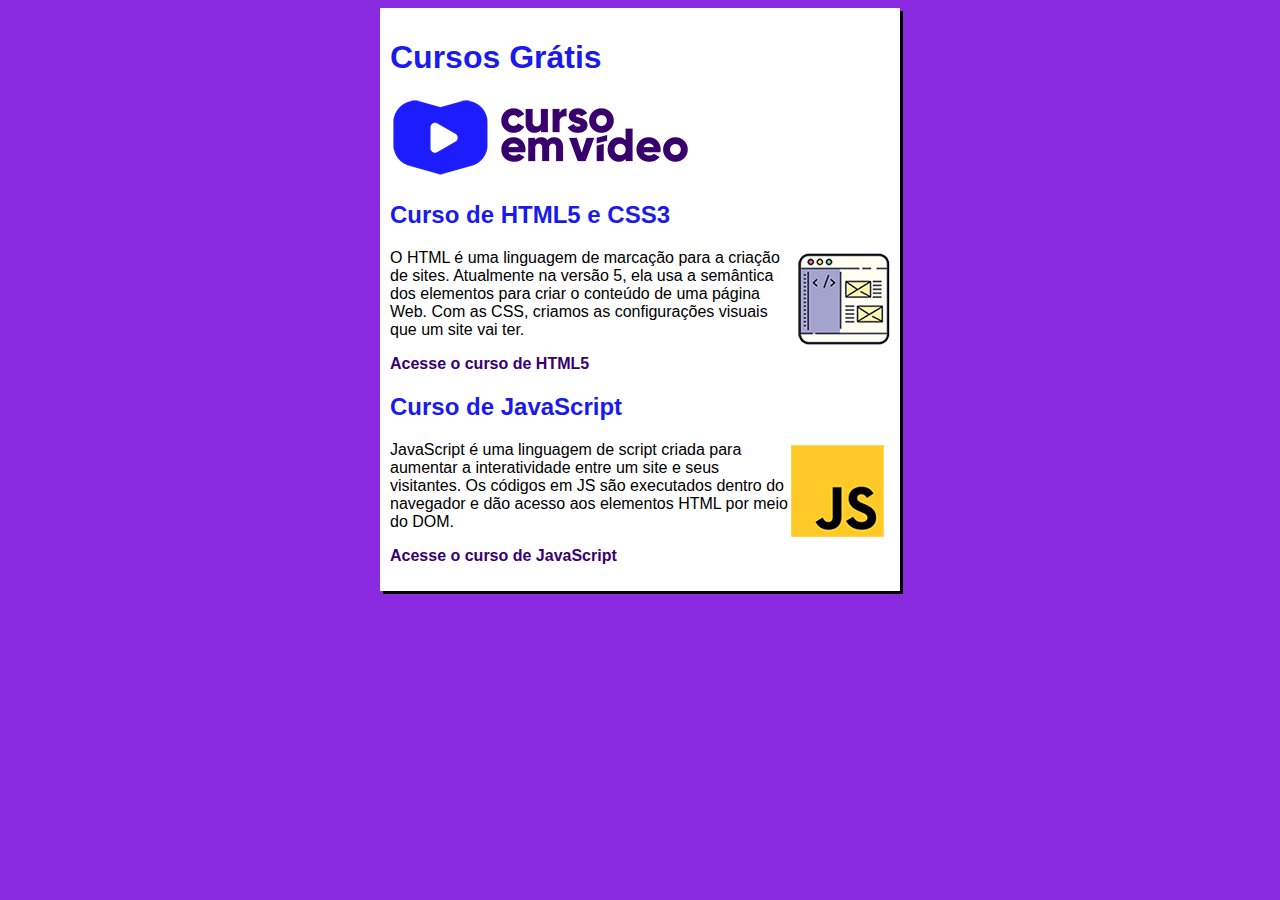
<file: index.html>
<!DOCTYPE html>
<html lang="pt-br">
<head>
    <meta charset="UTF-8">
    <meta http-equiv="X-UA-Compatible" content="IE=edge">
    <meta name="viewport" content="width=device-width, initial-scale=1.0">
    <title>Curso em Video</title>
    <link rel="stylesheet" href="stilos/style.css">
</head>
<body>
    <main>
        <header>
            <h1>Cursos Grátis</h1>
            <img src="imagens/curso-em-video-cor.png" alt="Curso em video">
        </header>
        <article>
            <h2>Curso de HTML5 e CSS3</h2>
            <img class="lado" src="imagens/curso-html-css.png" alt="Curso de HTML5 e CSS3">
            <p>O HTML é uma linguagem de marcação para a criação de sites. Atualmente na versão 5, ela usa a semântica dos elementos para criar o conteúdo de uma página Web. Com as CSS, criamos as configurações visuais que um site vai ter.</p>
            <p><a href="curso-html.html">Acesse o curso de HTML5</a></p>
        </article>
        <article>
            <h2>Curso de JavaScript</h2>
            <img class="lado" src="imagens/curso-javascript.png" alt="Curso de JavaScript">
            <p>JavaScript é uma linguagem de script criada para aumentar a interatividade entre um site e seus visitantes. Os códigos em JS são executados dentro do navegador e dão acesso aos elementos HTML por meio do DOM.</p>
            <p><a href="curso-js.html">Acesse o curso de JavaScript</a></p>
        </article>
    </main>
</body>
</html>
</file>
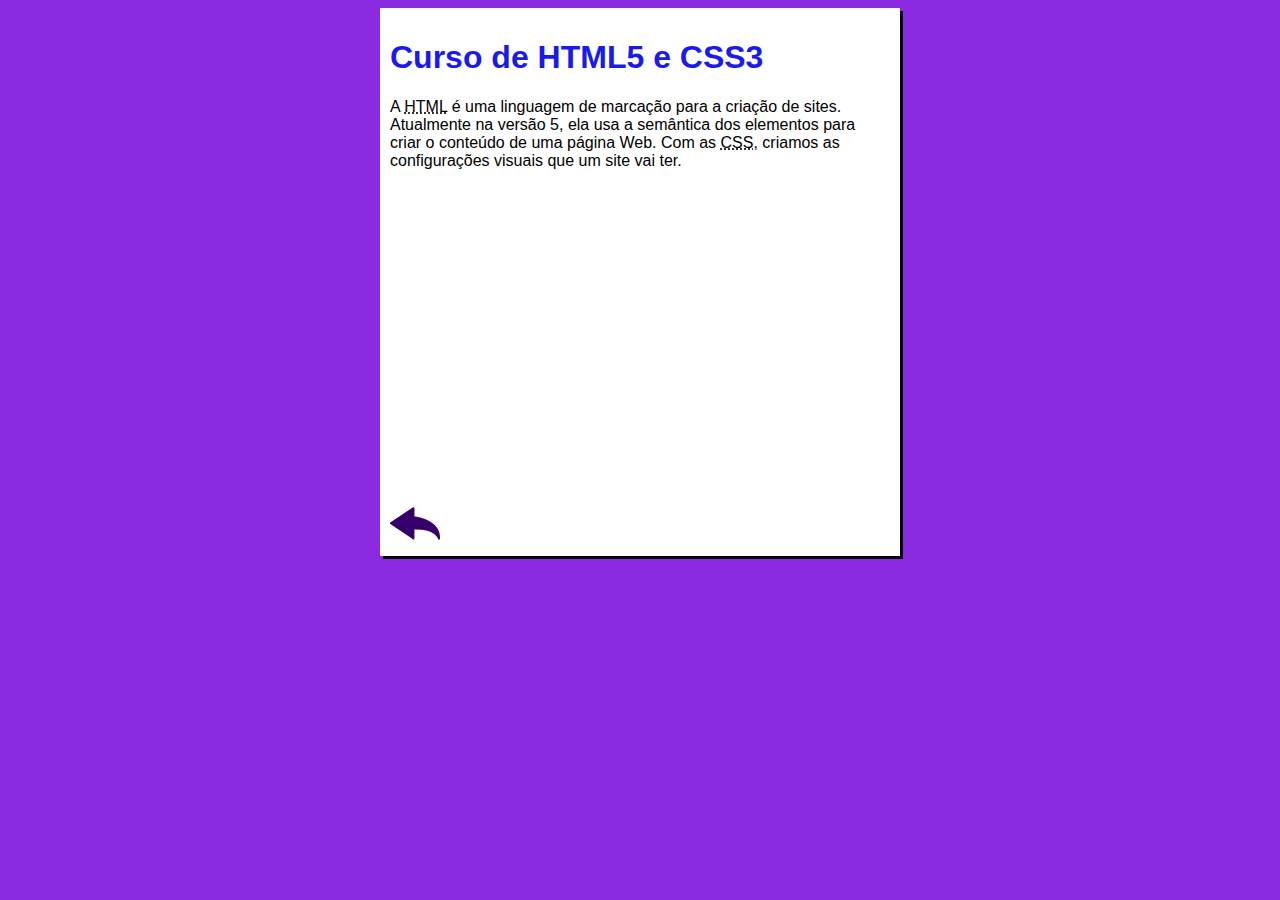
<file: curso-html.html>
<!DOCTYPE html>
<html lang="pt-br">
<head>
    <meta charset="UTF-8">
    <meta name="viewport" content="width=device-width, initial-scale=1.0">
    <title>Curso de HTML</title>
    <link rel="stylesheet" href="stilos/style.css">
</head>
<body>
    <main>
        <header>
            <h1>Curso de HTML5 e CSS3</h1>
        </header>
        <article>
            <p>A <abbr title="HyperText Markup Language">HTML</abbr> é uma linguagem de marcação para a criação de sites. Atualmente na versão 5, ela usa a semântica dos elementos para criar o conteúdo de uma página Web. Com as <abbr title="Cascading Style Sheets">CSS</abbr>, criamos as configurações visuais que um site vai ter.</p>

            <iframe width="500" height="315" src="https://www.youtube.com/embed/riSVzwlSnhw" frameborder="0" allow="accelerometer; autoplay; encrypted-media; gyroscope; picture-in-picture" allowfullscreen></iframe>

            <a href="index.html"><img src="imagens/btn-back.png" alt="Voltar"></a>
            
        </article>
    </main>
</body>
</html>
</file>
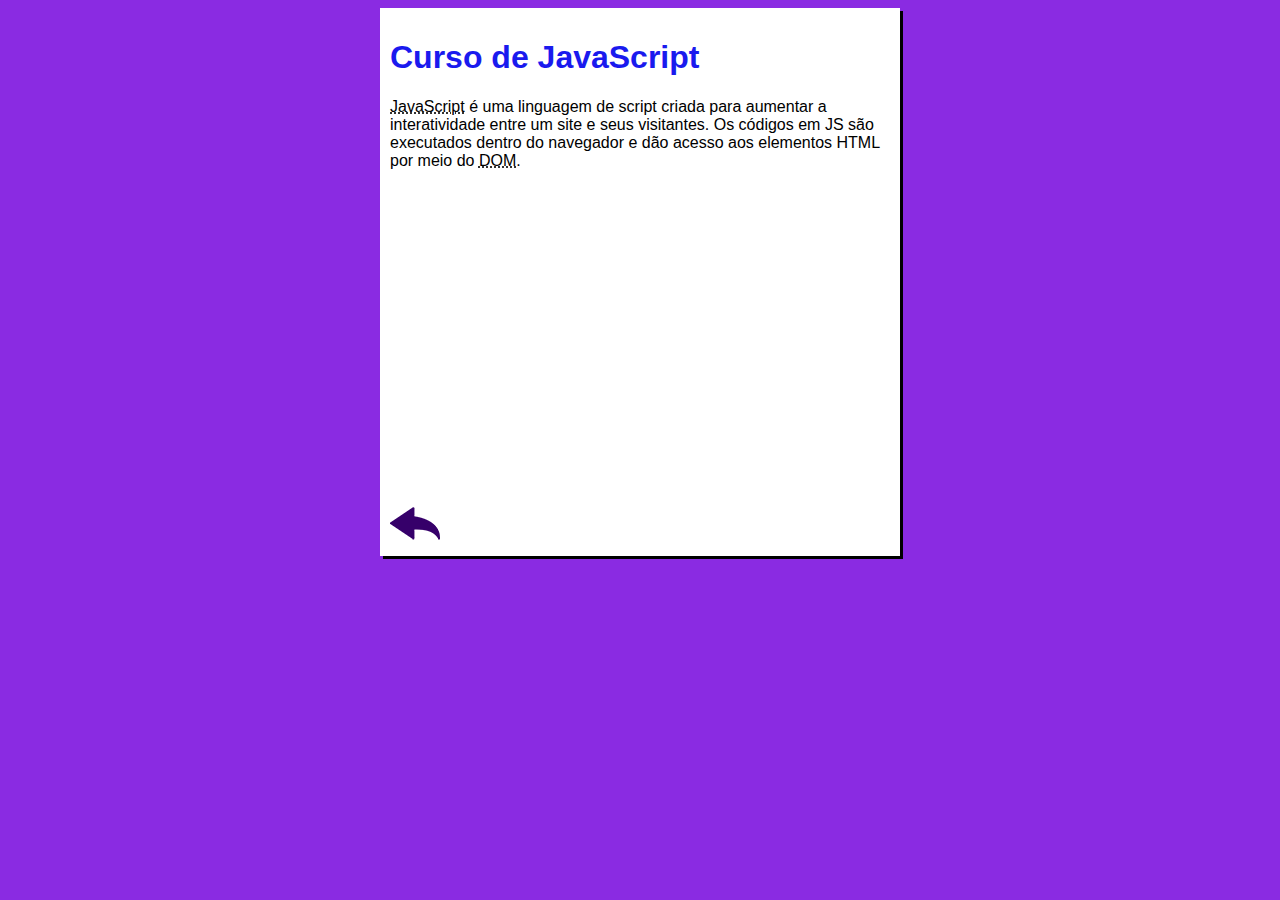
<file: curso-js.html>
<!DOCTYPE html>
<html lang="pt-br">
<head>
    <meta charset="UTF-8">
    <meta name="viewport" content="width=device-width, initial-scale=1.0">
    <title>Curso de JavaScript</title>
    <link rel="stylesheet" href="stilos/style.css">
</head>
<body>
    <main>
        <header>
            <h1>Curso de JavaScript</h1>
        </header>
        <article>
            <p><abbr title="JavaScript">JavaScript</abbr> é uma linguagem de script criada para aumentar a interatividade entre um site e seus visitantes. Os códigos em JS são executados dentro do navegador e dão acesso aos elementos HTML por meio do <abbr title="Document Object Model">DOM</abbr>.</p>

            <iframe width="500" height="315" src="https://www.youtube.com/embed/BXqUH86F-kA" frameborder="0" allow="accelerometer; autoplay; encrypted-media; gyroscope; picture-in-picture" allowfullscreen></iframe>

            <a href="index.html"><img src="imagens/btn-back.png" alt="Voltar"></a>
        </article>
    </main>
</body>
</html>
</file>
<file: stilos/style.css>
* {
    font-family: Arial, Helvetica, sans-serif;
    font-size: 16px;
}

body {
    background-color: blueviolet;
}

main {
    background-color: white;
    width: 500px;
    margin: auto;
    padding: 10px;
    box-shadow: 3px 3px #000000;
}

h1 {
    font-size: 2em;
    color: rgb(26, 26, 238);
}

h2 {
    font-size: 1.5em;
    color: rgb(26, 26, 238);
}

img.lado {
    float: right;
}

a {
    text-decoration: none;
    font-weight: bold;
    color: rgb(58, 0, 112);
}

a:hover {
    text-decoration: underline;
    color: rgb(26, 26, 255);
}
</file>
